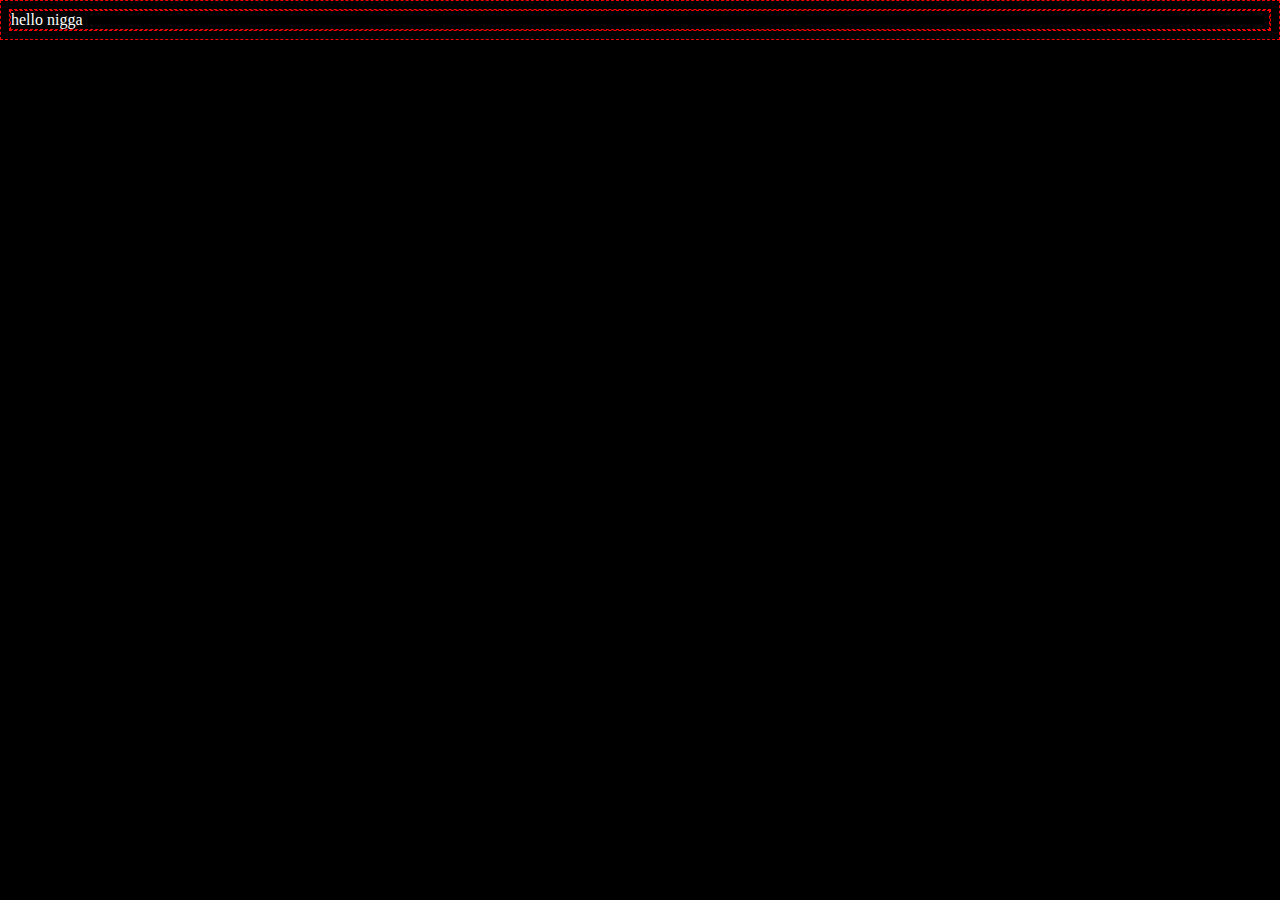
<file: .learn/resets/10-center-postcard/index.html>
<!DOCTYPE html>
<html lang="en">
	<head>
		<meta http-equiv="Content-Type" content="text/html; charset=UTF-8" />
		<meta name="viewport" content="width=device-width, initial-scale=1.0" />
		<link rel="stylesheet" type="text/css" href="./styles.css" />
		<title>EXERCISE-POSTCARD</title>
	</head>
	<body>
		<div class="postcard">hello nigga</div>
	</body>
</html>
</file>
<file: .learn/resets/10-center-postcard/styles.css>
body {
	background: black;
    color: white;
}

* {
	border: 1px dashed red;
	min-height: 10px;
}
</file>
